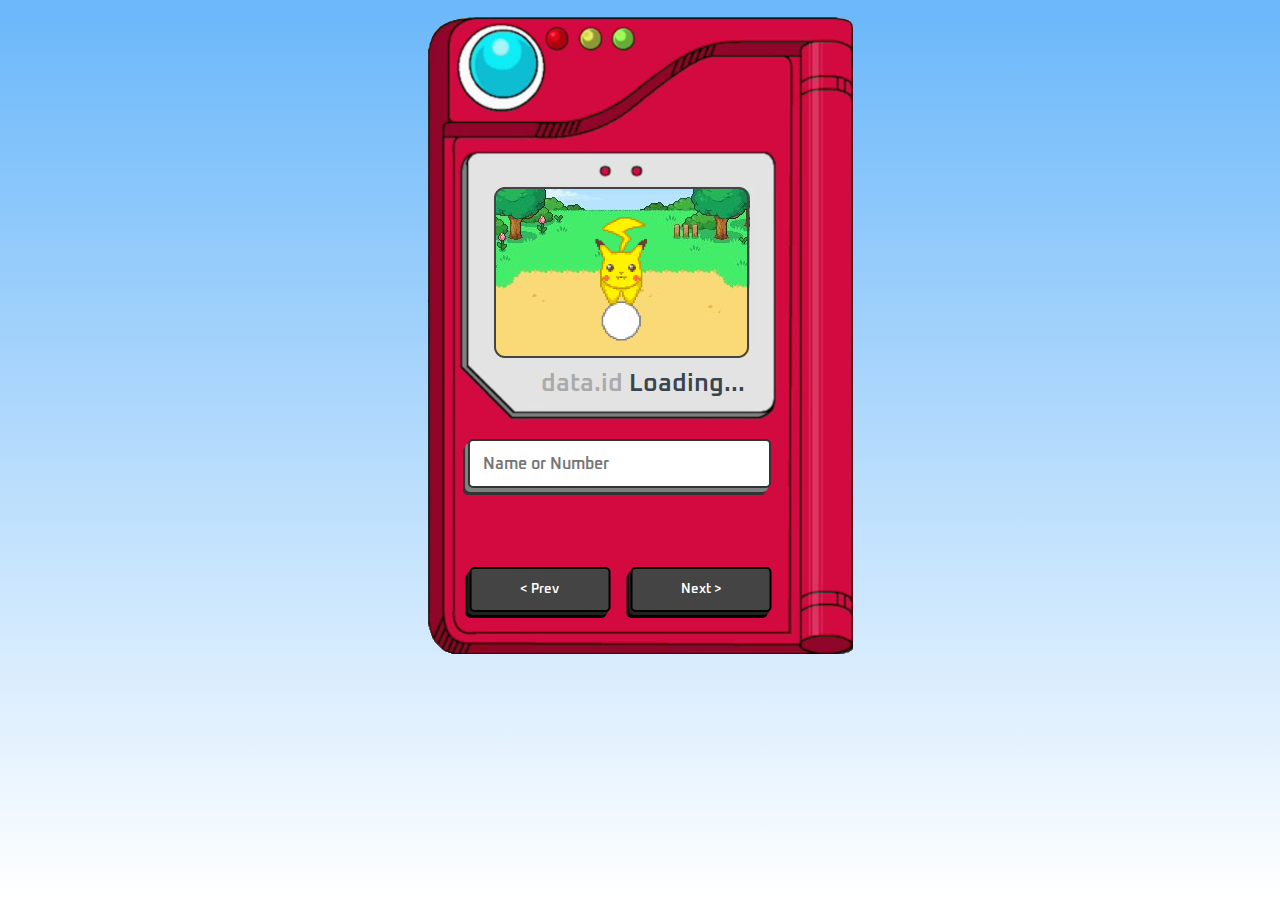
<file: index.html>
<!DOCTYPE html>
<html lang="en">

<head>
    <meta charset="UTF-8" />
    <meta http-equiv="X-UA-Compatible" content="IE=edge" />
    <meta name="viewport" content="width=device-width, initial-scale=1.0" />
    <link defer rel="icon" href="./favicon/favicon-16x16.png" />
    <link defer rel="stylesheet" href="./css/style.css" />
    <title>Pokedex</title>
</head>

<body>
    <main>
        <img src="/images/pikachu.gif"  class="pokemon__image" alt="pokemon" />
        <h1 class="pokemon__data">
            <span class="pokemon__number"> </span>
            <span class="pokemon__name"></span>
        </h1>
        <form class="form">
            <div class="buttons">
                <button class="button btn-prev">< Prev</button>
                <button class="button btn-next">Next ></button>
            </div>
            <input type="search" class="input__search" placeholder="Name or Number" required />
        </form>
        <img src="./images/pokedex.png"  class="pokedex" alt="pokedex"/>

        <script src="js/main.js"></script>
    </main>
</body>

</html>
</file>
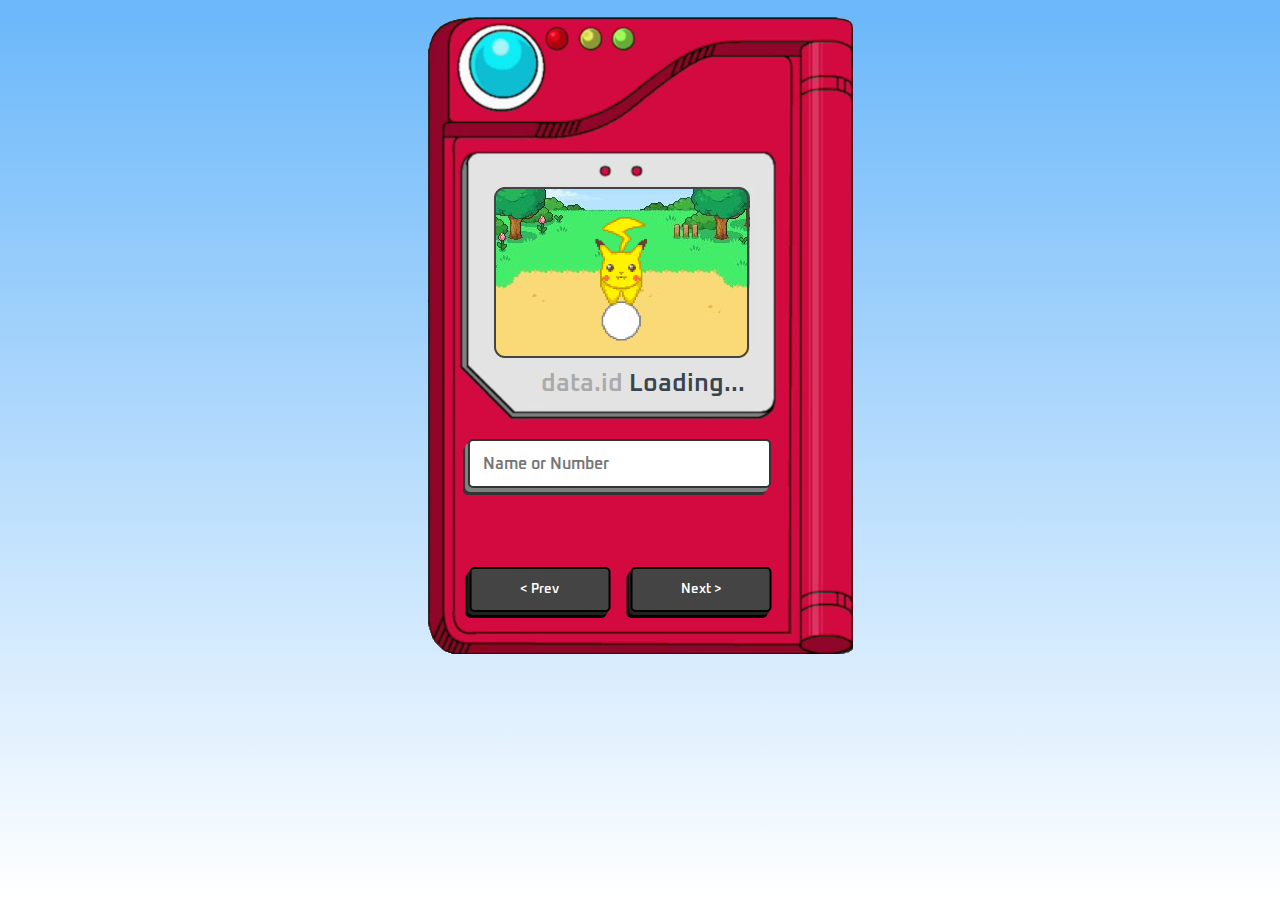
<file: html/index.html>
<!DOCTYPE html>
<html lang="en">

<head>
    <meta charset="UTF-8" />
    <meta http-equiv="X-UA-Compatible" content="IE=edge" />
    <meta name="viewport" content="width=device-width, initial-scale=1.0" />
    <link defer rel="icon" href="/favicon/favicon-16x16.png" />
    <link defer rel="stylesheet" href="/css/style.css" />
    <title>Pokedex</title>
</head>

<body>
    <main>
        <img src="/images/pikachu.gif"  class="pokemon__image" alt="pokemon" />
        <h1 class="pokemon__data">
            <span class="pokemon__number"> </span>
            <span class="pokemon__name"></span>
        </h1>
        <form class="form">
            <div class="buttons">
                <button class="button btn-prev">< Prev</button>
                <button class="button btn-next">Next ></button>
            </div>
            <input type="search" class="input__search" placeholder="Name or Number" required />
        </form>
        <img src="/images/pokedex.png"  class="pokedex" alt="pokedex"/>

        <script src="/js/main.js"></script>
    </main>
</body>

</html>
</file>
<file: css/style.css>
@import url('https://fonts.googleapis.com/css2?family=Oxanium:wght@300;400;500;600;700;800&display=swap');
* {
    margin: 0;
    padding: 0;
    box-sizing: border-box;
    font-family: 'Oxanium', cursive;
}

body {
    text-align: center;
    background: linear-gradient(to bottom, #6ab7fa, #fff);
    min-height: 100vh;
}

main {
    margin-top: 2px;
    padding: 15px;
    display: inline-block;
    position: relative;
}

.pokedex {
    width: 100%;
    max-width: 425px;
}

.pokemon__image {
    position: absolute;
    bottom: 55%;
    left: 50%;
    transform: translate(-59%, 37%);
    height: 200px;
}

.pokemon__data {
    position: absolute;
    font-weight: 600;
    color: #aaa;
    top: 54.5%;
    right: 27%;
    font-size: clamp(10px, 5vw, 25px);
}

.pokemon__name {
    color: #3a444d;
    text-transform: capitalize;
}

.form {
    position: absolute;
    width: 70%;
    top: 65%;
    left: 10.5%;
}

.input__search {
    width: 95%;
    padding: 4%;
    outline: none;
    border: 2px solid #333;
    border-radius: 5px;
    font-weight: 600;
    color: #3a444d;
    font-size: clamp(10px, 5vw, 1rem);
    box-shadow: -3px 4px #7c8080, -5px 7px #333;
}

.buttons {
    position: absolute;
    bottom: -250%;
    left: 57%;
    width: 95%;
    transform: translate(-57%, 0);
    display: flex;
    gap: 20px;
}

.botton {
    width: 50%;
    padding: 4%;
    border: 2px solid #000;
    font-size: clamp(8px, 5vm, 1rem);
    color: white;
    background-color: #4444;
    box-shadow: -2px 3px 0 #222, -4px 6px 0 #000;
}

.button {
    width: 50%;
    padding: 4%;
    border: 2px solid #000;
    border-radius: 5px;
    font-size: clamp(8px, 5vm, 1rem);
    font-weight: 600;
    color: white;
    background-color: #444;
    box-shadow: -2px 3px 0 #222, -4px 6px 0 #000;
}

.button:active {
    box-shadow: inset -4px 4px 0 #222;
    font-size: 0.9rem;
}
</file>
